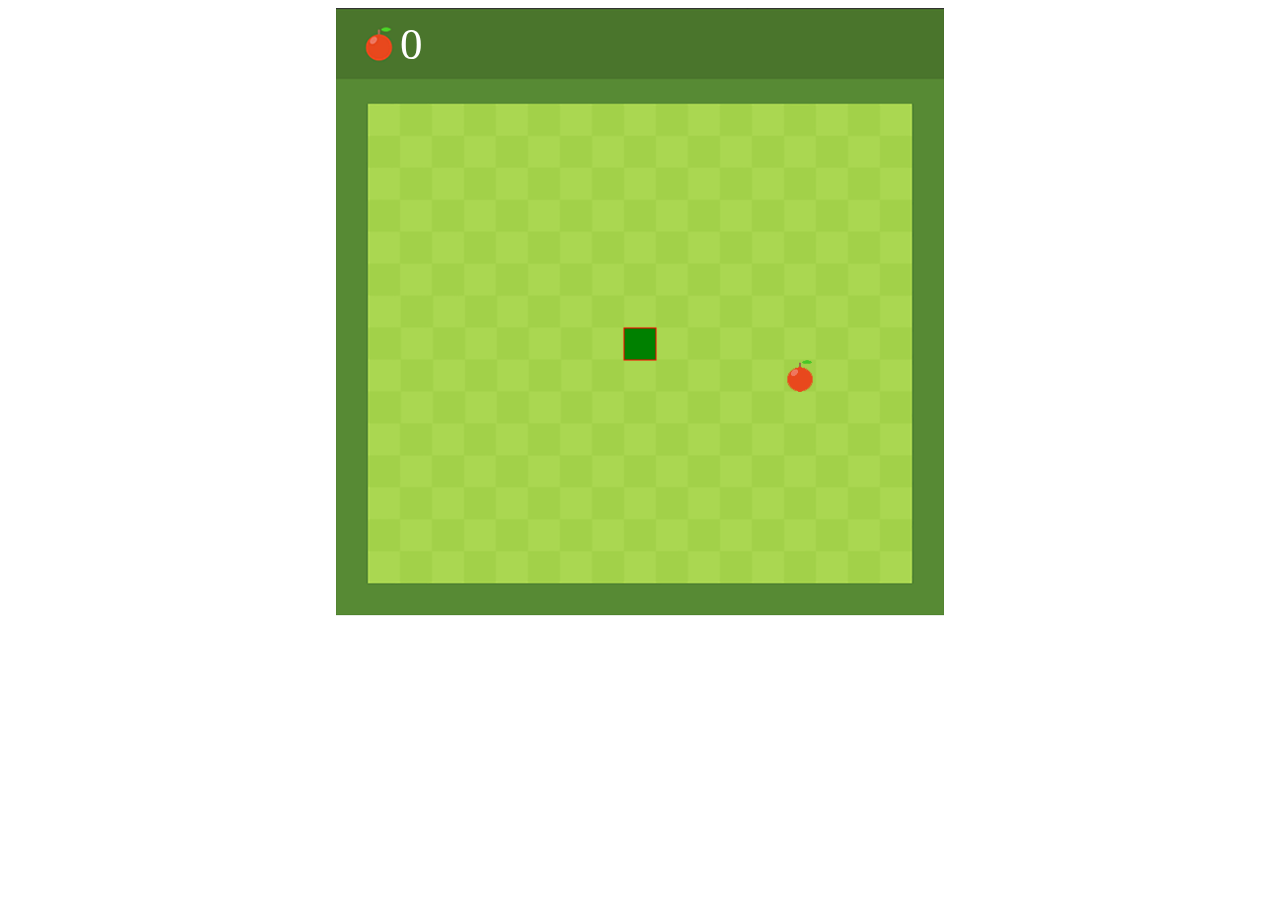
<file: snakeGame/snake.html>
<html>
    <head>
        <title>Snake Game</title>
        <style>
            canvas{
                display: block;
                margin: 0 auto;
            }
        </style>
    </head>

    <div class="message"></div>
    <canvas id="snake" width="608" height="608"></canvas>


    <script src="snake.js"></script>
</html>
</file>
